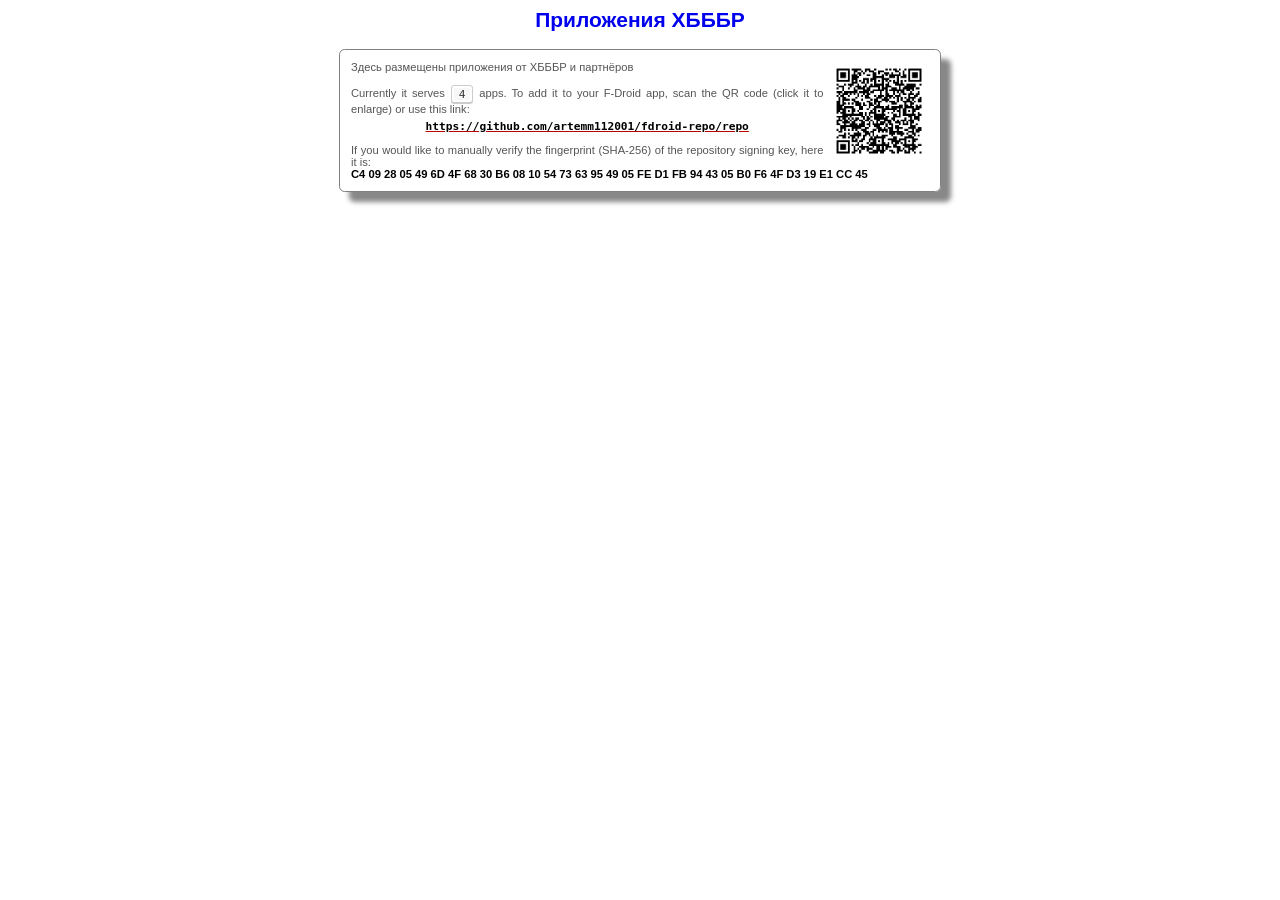
<file: repo/index.html>
<!-- auto-generated - fdroid index updates will overwrite this file -->
<!DOCTYPE html PUBLIC "-//W3C//DTD HTML 4.01 Transitional//EN">
<html>
  <head>
    <meta content="text/html; charset=utf-8" http-equiv="Content-Type">
    <meta content="width=device-width; initial-scale=1.0; minimum-scale=0.5; maximum-scale=2.0; user-scalable=1;" name="viewport">
    <title>
   Приложения ХБББР
    </title>
    <base href="index.html">
    <link href="index.css" rel="stylesheet" type="text/css">
    <link href="icons/icon.png" rel="icon" type="image/png">
    <link href="icons/icon.png" rel="shortcut icon" type="image/png">
    <meta content="Приложения ХБББР" property="og:site_name">
    <meta content="Приложения ХБББР" property="og:title">
    <meta content property="og:determiner">
    <meta content="Здесь размещены приложения от ХБББР и партнёров" property="og:description">
    <meta content="index,nofollow" name="robots">
  </head>
  <body>
    <h2>
      Приложения ХБББР
    </h2>
    <div id="intro">
      <p style="margin-bottom:.2em;">
        <span style="float:right;width:100px;margin-left:.5em;">
          <a href="index.png" title="QR: test">
            <img alt="QR: test" src="index.png" width="100">
          </a>
        </span>
        Здесь размещены приложения от ХБББР и партнёров
        <br>
        <br>
        Currently it serves
        <kbd>
          4
        </kbd>
        apps. To add it to your F-Droid app, scan the QR code (click it to enlarge) or use this link:
      </p>
      <p class="center" style="margin-top:.5em">
        <a href="https://fdroid.link/#https://github.com/artemm112001/fdroid-repo/repo?fingerprint=C4092805496D4F6830B60810547363954905FED1FB944305B0F64FD319E1CC45">
          <code style="color:#000000;font-weight:bold;">
            https://github.com/artemm112001/fdroid-repo/repo
          </code>
        </a>
      </p>
      <p>
        If you would like to manually verify the fingerprint (SHA-256) of the repository signing key, here it is:
        <br>
        <blockcode style="color:#000000;font-weight:bold;">
          C4 09 28 05 49 6D 4F 68 30 B6 08 10 54 73 63 95 49 05 FE D1 FB 94 43 05 B0 F6 4F D3 19 E1 CC 45
        </blockcode>
      </p>
    </div>
  </body>
</html>
</file>
<file: repo/index.css>
/* auto-generated - fdroid index updates will overwrite this file */
BODY {
  font-family         : Arial, Helvetica, Sans-Serif;
  color               : #0000ee;
  background-color    : #ffffff;
}
p {
  text-align          : justify;
}
p.center {
  text-align          : center;
}
TD {
  font-family         : Arial, Helvetica, Sans-Serif;
  color               : #0000ee;
}
body,td {
  font-size           : 14px;
}
TH {
  font-family         : Arial, Helvetica, Sans-Serif;
  color               : #0000ee;
  background-color    : #F5EAD4;
}
a:link {
  color               : #bb0000;
}
a:visited {
  color               : #ff0000;
}
.zitat {
  margin-left         : 1cm;
  margin-right        : 1cm;
  font-style          : italic;
}
#intro {
  border-spacing      : 1em;
  border              : 1px solid gray;
  border-radius       : 0.5em;
  box-shadow          : 10px 10px 5px #888;
  margin              : 1.5em;
  font-size           : .9em;
  width               : 600px;
  max-width           : 90%;
  display             : table;
  margin-left         : auto;
  margin-right        : auto;
  font-size           : .8em;
  color               : #555555;
}
#intro > p {
  margin-top          : 0;
}
#intro p:last-child {
  margin-bottom       : 0;
}
.last {
  border-bottom       : 1px solid black;
  padding-bottom      : .5em;
  text-align          : center;
}
table {
  border-collapse     : collapse;
}
h2 {
  text-align          : center;
}
.perms {
  font-family         : monospace;
  font-size           : .8em;
}
.repoapplist {
  display             : table;
  border-collapse     : collapse;
  margin-left         : auto;
  margin-right        : auto;
  width               : 600px;
  max-width           : 90%;
}
.approw, appdetailrow {
  display             : table-row;
}
.appdetailrow {
  display             : flex;
  padding             : .5em;
}
.appiconbig, .appdetailblock, .appdetailcell {
  display             : table-cell
}
.appiconbig {
  vertical-align      : middle;
  text-align          : center;
}
.appdetailinner {
  width               : 100%;
}
.applinkcell {
  text-align          : center;
  float               : right;
  width               : 100%;
  margin-bottom       : .1em;
}
.paddedlink {
  margin              : 1em;
}
.approw {
  border-spacing      : 1em;
  border              : 1px solid gray;
  border-radius       : 0.5em;
  padding             : 0.5em;
  margin              : 1.5em;
}
.appdetailinner .appdetailrow:first-child {
  background-color    : #d5d5d5;
}
.appdetailinner .appdetailrow:first-child .appdetailcell {
  min-width           : 33%;
  flex                : 1 33%;
  text-align          : center;
}
.appdetailinner .appdetailrow:first-child .appdetailcell:first-child {
  text-align          : left;
}
.appdetailinner .appdetailrow:first-child .appdetailcell:last-child {
  float               : none;
  text-align          : right;
}
.minor-details {
  font-size           : .8em;
  color               : #555555;
}
.boldname {
  font-weight         : bold;
}
#appcount {
  text-align          : center;
  margin-bottom       : .5em;
}
kbd {
  padding             : 0.1em 0.6em;
  border              : 1px solid #CCC;
  background-color    : #F7F7F7;
  color               : #333;
  box-shadow          : 0px 1px 0px rgba(0, 0, 0, 0.2), 0px 0px 0px 2px #FFF inset;
  border-radius       : 3px;
  display             : inline-block;
  margin              : 0px 0.1em;
  text-shadow         : 0px 1px 0px #FFF;
  white-space         : nowrap;
}
div.filterline, div.repoline {
  display             : table;
  margin-left         : auto;
  margin-right        : auto;
  margin-bottom       : 1em;
  vertical-align      : middle;
  display             : table;
  font-size           : .8em;
}
.filterline form {
  display             : table-row;
}
.filterline .filtercell {
  display             : table-cell;
  vertical-align      : middle;
}
fieldset {
  float               : left;
}
fieldset select, fieldset input, #reposelect select, #reposelect input {
  font-size           : .9em;
}
.pager {
  display             : table;
  margin-left         : auto;
  margin-right        : auto;
  width               : 600px;
  max-width           : 90%;
  padding-top         : .6em;
}
/* should correspond to .repoapplist */
.pagerrow {
  display             : table-row;
}
.pagercell {
  display             : table-cell;
}
.pagercell.left {
  text-align          : left;
  padding-right       : 1em;
}
.pagercell.middle {
  text-align          : center;
  font-size           : .9em;
  color               : #555;
}
.pagercell.right {
  text-align          : right;
  padding-left        : 1em;
}
.anti {
  color               : peru;
}
.antibold {
  color               : crimson;
}
#footer {
  text-align          : center;
  margin-top          : 1em;
  font-size           : 11px;
  color               : #555;
}
#footer img {
  vertical-align      : middle;
}
@media (max-width: 600px) {
  .repoapplist {
    display             : block;
  }
  .appdetailinner, .appdetailrow {
    display             : block;
  }
  .appdetailcell {
    display             : block;
    float               : left;
    line-height         : 1.5em;
  }
}
</file>
